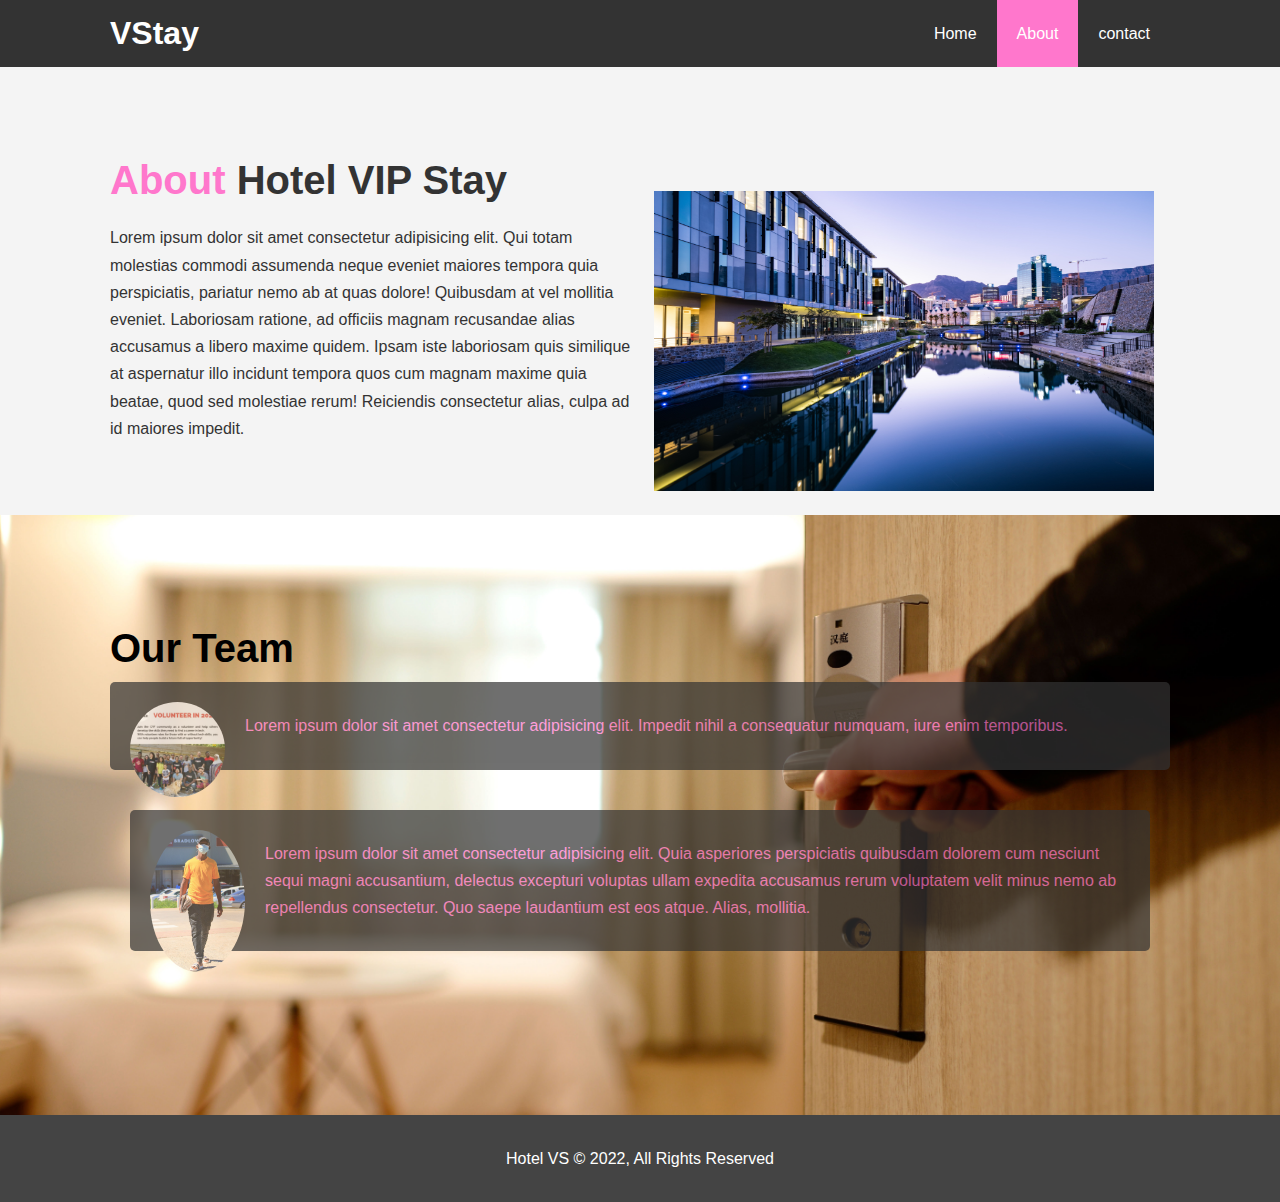
<file: about.html>
<!DOCTYPE html> 
<html lang="en">
<head>
  <meta charset="UTF-8">
  <meta name="viewport" content="width=device-width,initial-scale=1.0">
  <meta http-equiv="X-UA-Compatible" content="ie=firefox">
  <meta name="description" content="welcome to the most extraordinary hotel in camps bay">
  <link rel="stylesheet" href="css/style.css">
  <link rel="stylesheet" media="screen and (max-width: 768px)" href="css/mobile.css">

  <title>VIP Stay | About</title>
</head>
<body>
  <header>
    <nav id="navbar">
      <div class="container">
        <h1 class="logo"><a href=index.html>VStay</a></h1>
      <ul>
        <li><a href="index.html">Home</a></li>
        <li><a  class="current" href="about.html">About</a></li>
        <li><a href="contact.html">contact</a></li>
      </ul>
      </div>
    </nav>
  </header>
  <section id="about-info" class="bg-light py-3">
    <div class="container">
      <div class="info-left">
        
        <h1 class="l-heading"><span class="text-primary">About</span> Hotel VIP Stay</h1>
        <p>Lorem ipsum dolor sit amet consectetur adipisicing elit. Qui totam molestias commodi assumenda neque eveniet maiores tempora quia perspiciatis, pariatur nemo ab at quas dolore! Quibusdam at vel mollitia eveniet. Laboriosam ratione, ad officiis magnam recusandae alias accusamus a libero maxime quidem. Ipsam iste laboriosam quis similique at aspernatur illo incidunt tempora quos cum magnam maxime quia beatae, quod sed molestiae rerum! Reiciendis consectetur alias, culpa ad id maiores impedit.</p>
      </div>
      <div class="info-right" >
        <img src="./img/pexels-jean-van-der-meulen-3736245.jpg" alt="Ocean view">
      </div>
    </div>
  </section>

  <section>
    <div class="clr"></div>

    <section id="Team" class="py-3">
      <div class="container">
        <h1></h1>
        <h2 class="l-heading"> Our Team</h2>
        <div class="team bg-primary">
          <img src="./img/My project.jpg" alt="IT Team">
          <p>Lorem ipsum dolor sit amet consectetur adipisicing elit. Impedit nihil a consequatur numquam, iure enim temporibus.</p>

        </div>

        <div class="container">
          <div class="team bg-primary">
            <img src="./img/My project(1).jpg" alt="Developer">
            <p>Lorem ipsum dolor sit amet consectetur adipisicing elit. Quia asperiores perspiciatis quibusdam dolorem cum nesciunt sequi magni accusantium, delectus excepturi voluptas ullam expedita accusamus rerum voluptatem velit minus nemo ab repellendus consectetur. Quo saepe laudantium est eos atque. Alias, mollitia.</p>

          </div>

      </div>
      </section>
    </section>

    <div class="clr"></div>
    <footer id="main-footer">
      <p>Hotel VS &copy; 2022, All Rights Reserved </p>
    </footer>
  </section>
</body>
</html>
</file>
<file: css/mobile.css>
#navbar .logo {
  float: none;
  text-align: center;
}

#navbar ul, #navbar ul li{
  float: none;
}

#navbar ul li a {
  padding: 5px;
  border-bottom: #444 dotted 1px;
}
/* Showcase */
#showcase {
  height: 100%;
}

#showcase .showcase-content {
  padding-top: 70px;
  padding-bottom: 30px;
}

/*Home Info */
#home-info {
  height: 550px
}
#home-info .info-img {
  display: none;
}

#home-info .info-content {
  float: none;
  width: 100%;
}

/* Boxes */
.box {
  float: none;
  width: 100%;
}

/* About */
#about-info .info-right,
#about-info .info-left {
  float: none;
  width: 100%;

}
#about-info .info-right{
  margin-top: 30px;
}

.l-heading {
  text-align: center;
}

/* Contact */
#contact-info .box {
  border-bottom: #444 dotted 2px;
}
</file>
<file: css/style.css>
/* Reset */

* {
  margin: 0;
  padding: 0;
  box-sizing: border-box;

}

/* Main Styling */
html,body {
  font-family: 'Segoe UI', Tahoma, Geneva, Verdana, sans-serif;
  line-height: 1.7em;

}

a {
  color: #343434;
  text-decoration: none;
}

h1,h2,h3 {
  padding-bottom: 20px;

}

p{
  margin: 10px 0;
}

/* utility classes */
.container {
  margin: auto;
  max-width: 1100px;
  overflow: auto;
  padding: 0 20px;
}

.text-primary {
  color: #f7c; 
}

.lead {
  font-size: 20px;
}

.btn {
  display: inline-block;
  font-size: 18px0;
  color: #fff;
  background: #333;
  padding: 13px 20px;
  border: none;
  cursor: pointer;

}
.btn:hover {
  background: #f7c;
  color: #333;
}

.btn-light {
  background: #f4f4f4;
  color: #333;
}

.bg-dark {
  background: #333;
  color: #fff;
}

.bg-light {
  background: #f4f4f4;
  color: #333
}
.bg-primary {
  background:  #333;
  color: #f7c;
}

.clr {
  clear: both;
}

.l-heading {
  font-size: 40px;
}
/* Padding*/
.py-1 {padding: 10px 0;}
.py-2 {padding: 10px 0;}
.py-3 {padding: 10px 0;}
/* Navbar */
#navbar {
  background: #333;
  color: #fff;
  overflow: auto;
}

#navbar a {
  color: #fff;
}

#navbar h1 {
  float: left;
  padding-top: 20px;

}

#navbar ul {
  list-style: none;
  float: right;
}

#navbar ul li {
  float: left;
}

#navbar ul li a {
  display: block;
  padding: 20px;
  text-align: center;
}

#navbar ul li a:hover,
#navbar ul li a.current  {
  background: #f7c;
  color: #fff;
}

/* showcase */
#showcase {
  background: url('../img/showcase.jpg') no-repeat center/cover;
  height: 600px;
}
#showcase .showcase-content {
  color: #fff;
  text-align: center;
  padding-top: 170px; 
}

#showcase .showcase-content h1{
  font-size: 60px;
  line-height: 1.2px;
}

#showcase .showcase-content p{
  padding-bottom: 10px;
  line-height: 1.9em; 
}

/* Home info */
#home-info {
  height: 400px;
}

#home-info .info-img {
  float: left;
  width: 50%;
  background: url('../img/pexels-jean-van-der-meulen-3736245.jpg') no-repeat center center/cover;
  min-height: 100%;
}

#home-info .info-content {
  float: right;
  width: 50%;
  height: 100%;
  text-align: center;
  padding: 50px 30px;
  overflow: hidden;
}

#home-info .info-content p{
  padding-bottom: 30px;
}

/* Features */
.box {
  float: left;
  width: 33.3%;
  padding: 50px;
  text-align: center;
}

.box i {
  margin-bottom: 10px;
}

/*About Info*/
#about-info .info-right{
  float: left;
  width: 50px;
  min-height: 100%;
}
#about-info .info-right img {
  display: block;
  margin: 28%;
  width: 500px;
  height: 400px;
  margin-right: 20px;
  padding-top: 100px;

}

#about-info .info-left {
  float: left;
  width: 50%;
  min-height: 100%;
  padding-top: 90px;
}

/*Team */
#Team {
  height: 600px;
  background: url(../img/pexels-pixabay-271639.jpg) no-repeat center center/cover;
  padding-top: 100px;

}


#Team .team h2 {
  color: #fff;
  text-align: center;
  padding-bottom: 40px;
}

#Team .team {
  padding: 20px;
  margin-bottom: 40px;
  border-radius: 5px;
  opacity: 0.7;
}

#Team .team img {
  width: 95px;
  float: left;
  margin-right: 20px;
  border-radius: 50%;
}

/* Contact Form*/
#contact-form .form-group {
  margin-bottom: 20px;
}

#contact-form label {
  display: block;
  margin-bottom: 5px;
}

#contact-form input,
#contact-form textarea {
  width: 100%;
  padding: 10px;
  border: 1px #ddd solid;
}

#contact-form textarea {
  height: 200px;
}
#contact-form input:focus,
#contact-form textarea:focus {
  outline: none;
  border: #f7c;
}
/* Footer*/

#main-footer {
  text-align: center;
  background: #444;
  color: #fff;
  padding: 20px;
}
</file>
